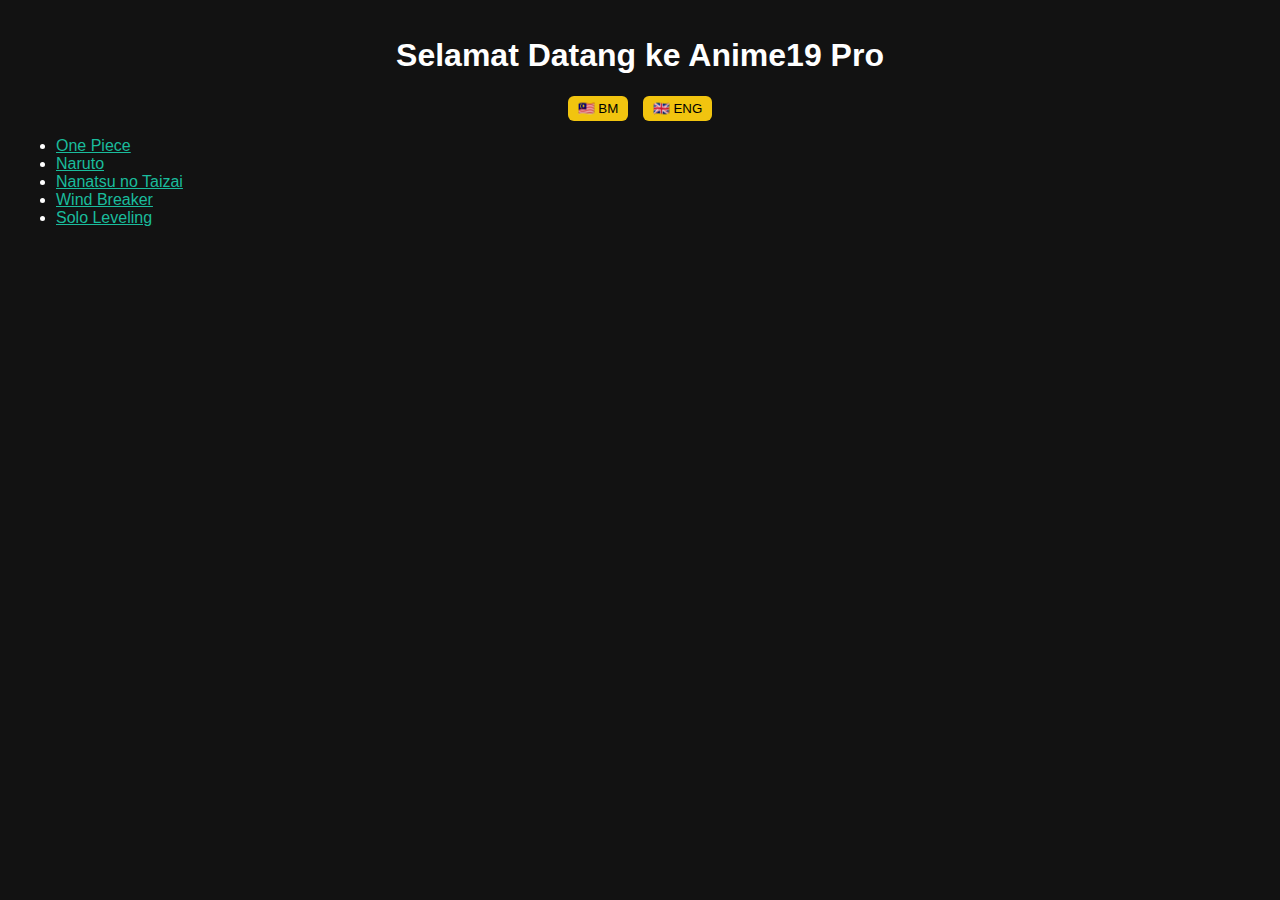
<file: index.html>
<!DOCTYPE html>
<html lang="ms">
<head>
  <meta charset="UTF-8" />
  <meta name="viewport" content="width=device-width, initial-scale=1.0" />
  <title>Anime19 Pro</title>
  <link rel="stylesheet" href="style.css" />
  <script src="lang.js" defer></script>
</head>
<body>
  <header>
    <h1 data-lang="ms">Selamat Datang ke Anime19 Pro</h1>
    <h1 data-lang="en" style="display:none;">Welcome to Anime19 Pro</h1>
    <button onclick="setLanguage('ms')">🇲🇾 BM</button>
    <button onclick="setLanguage('en')">🇬🇧 ENG</button>
  </header>
  <main>
    <ul>
      <li><a href="anime/onepiece/episod.html">One Piece</a></li>
      <li><a href="anime/naruto/episod.html">Naruto</a></li>
      <li><a href="anime/nanatsu/episod.html">Nanatsu no Taizai</a></li>
      <li><a href="anime/windbreaker/episod.html">Wind Breaker</a></li>
      <li><a href="anime/sololevelling/episod.html">Solo Leveling</a></li>
    </ul>
  </main>
</body>
</html>
</file>
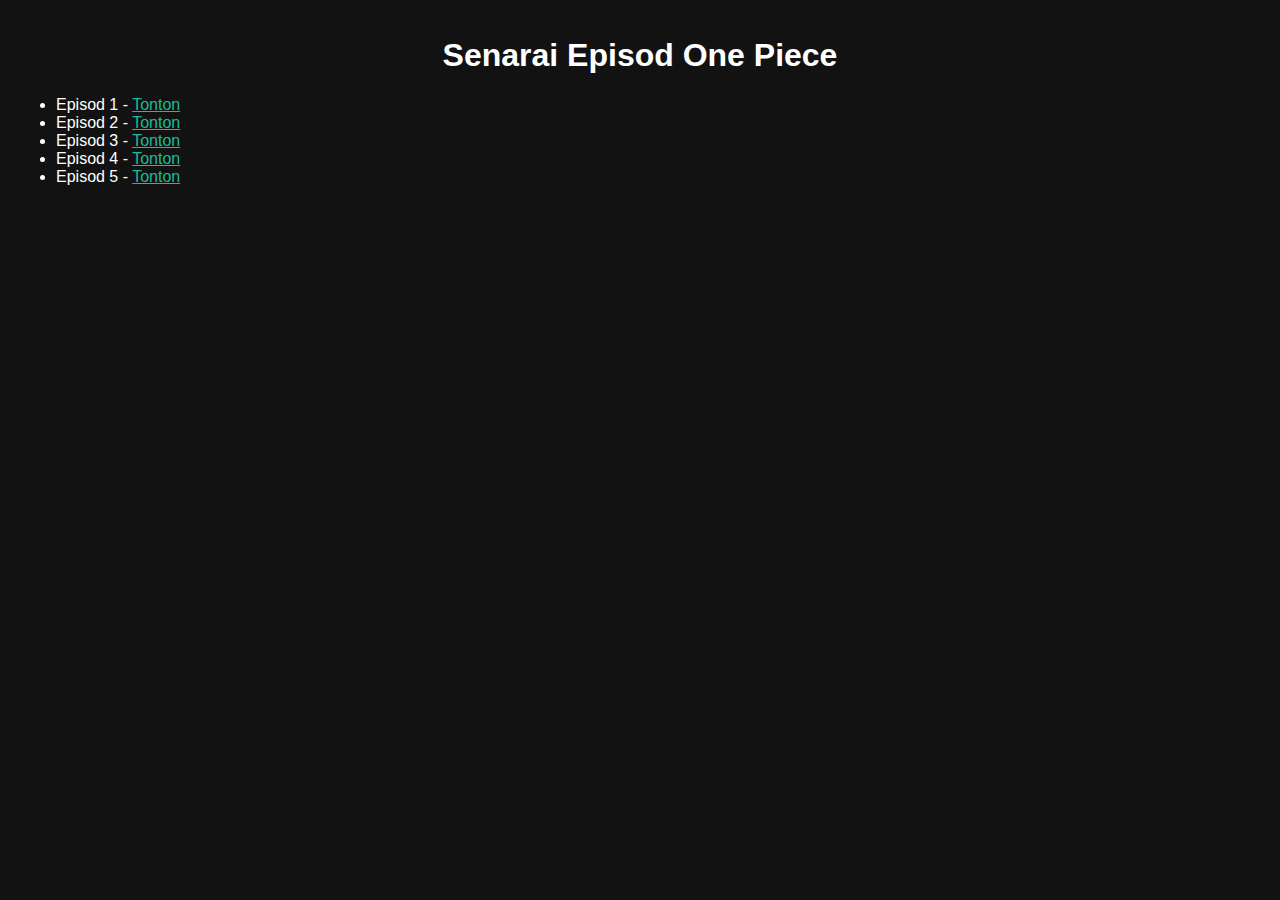
<file: episod.html>
<!DOCTYPE html>
<html lang="ms">
<head>
    <meta charset="UTF-8">
    <title>Senarai Episod - Anime19</title>
    <link rel="stylesheet" href="style.css">
</head>
<body>
    <header>
        <h1>Senarai Episod One Piece</h1>
    </header>
    <main>
        <ul class="episode-list">
            <li>Episod 1 - <a href="https://www.youtube.com/watch?v=dQw4w9WgXcQ" target="_blank">Tonton</a></li>
            <li>Episod 2 - <a href="https://www.youtube.com/watch?v=dQw4w9WgXcQ" target="_blank">Tonton</a></li>
            <li>Episod 3 - <a href="https://www.youtube.com/watch?v=dQw4w9WgXcQ" target="_blank">Tonton</a></li>
            <li>Episod 4 - <a href="https://www.youtube.com/watch?v=dQw4w9WgXcQ" target="_blank">Tonton</a></li>
            <li>Episod 5 - <a href="https://www.youtube.com/watch?v=dQw4w9WgXcQ" target="_blank">Tonton</a></li>
        </ul>
    </main>
</body>
</html>
</file>
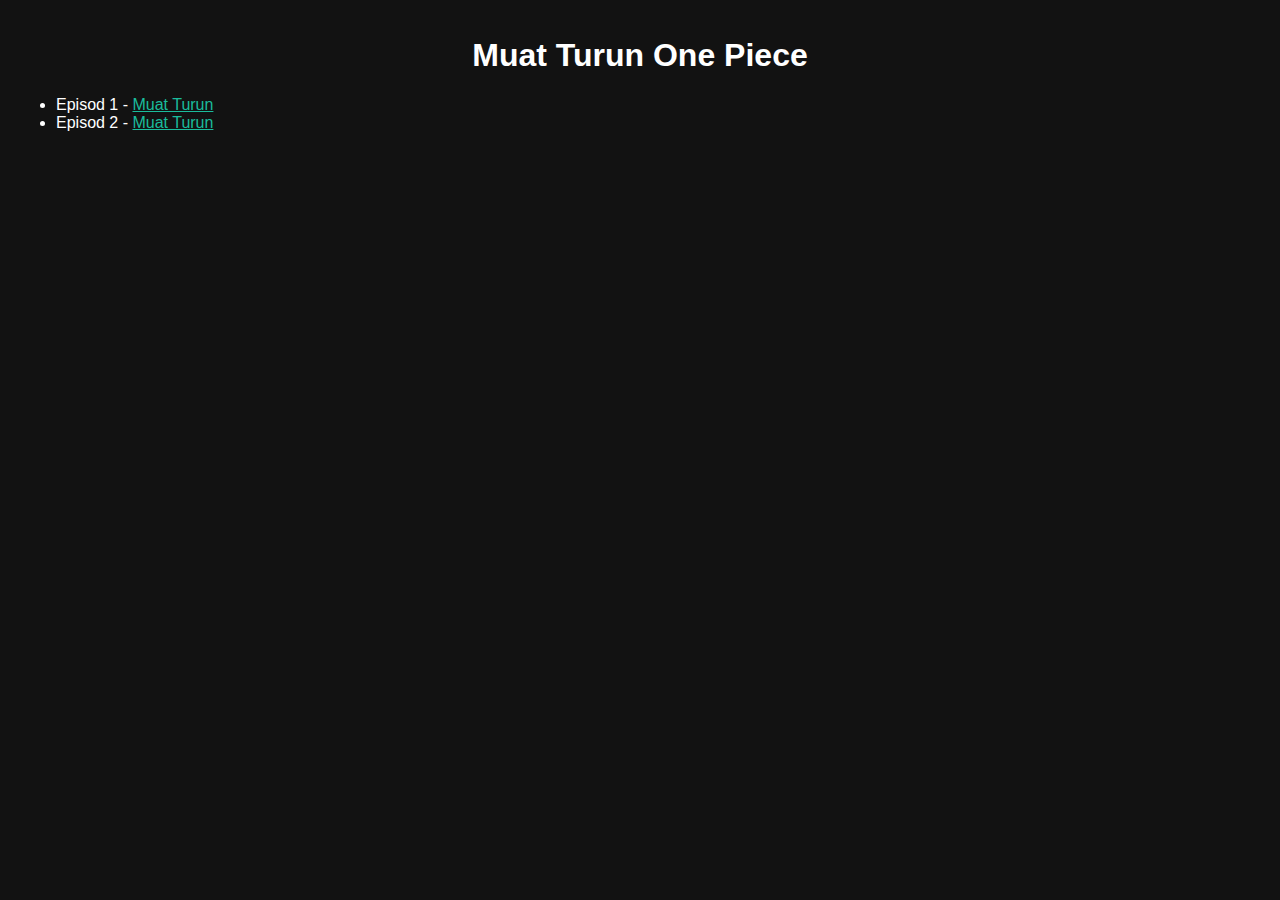
<file: link.html>
<!DOCTYPE html>
<html lang="ms">
<head>
    <meta charset="UTF-8">
    <title>Muat Turun - Anime19</title>
    <link rel="stylesheet" href="style.css">
</head>
<body>
    <header>
        <h1>Muat Turun One Piece</h1>
    </header>
    <main>
        <ul class="download-list">
            <li>Episod 1 - <a href="#" target="_blank">Muat Turun</a></li>
            <li>Episod 2 - <a href="#" target="_blank">Muat Turun</a></li>
        </ul>
    </main>
</body>
</html>
</file>
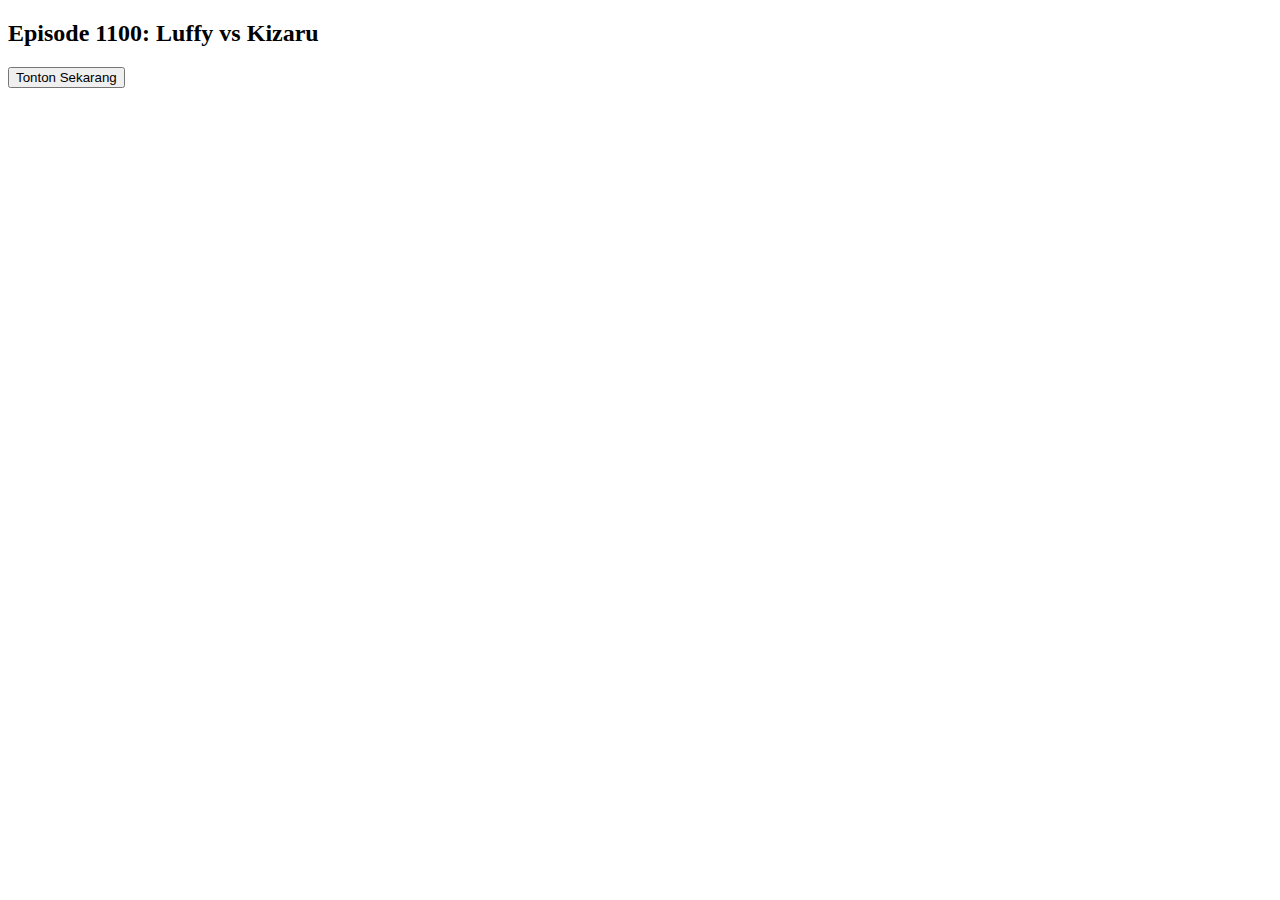
<file: anime/onepiece/episod.html>
<!DOCTYPE html>
<html>
<head><meta charset="UTF-8"><title>One Piece Episod</title></head>
<body>
<h2>Episode 1100: Luffy vs Kizaru</h2>
<a href="https://movie2box.com/eps/one-piece-season-22-episode-1100/" target="_blank">
  <button>Tonton Sekarang</button>
</a>
</body>
</html>
</file>
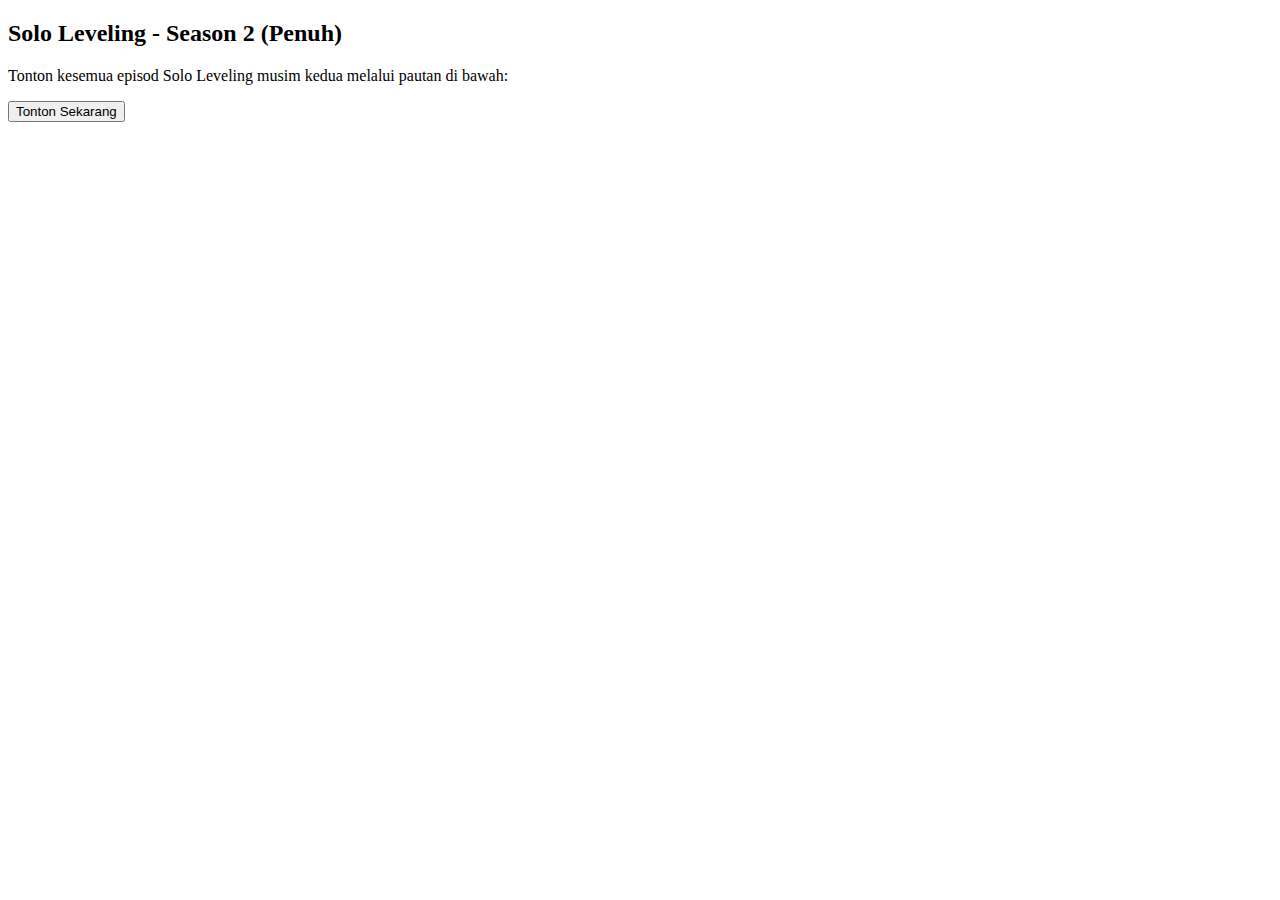
<file: anime/sololevelling/episod.html>
<!DOCTYPE html>
<html>
<head><meta charset="UTF-8"><title>Solo Leveling Episod</title></head>
<body>
<h2>Solo Leveling - Season 2 (Penuh)</h2>
<p>Tonton kesemua episod Solo Leveling musim kedua melalui pautan di bawah:</p>
<a href="https://movie2box.com/tv/solo-leveling-season-2-2025/" target="_blank">
  <button>Tonton Sekarang</button>
</a>
</body>
</html>
</file>
<file: style.css>
body {
  font-family: sans-serif;
  background-color: #121212;
  color: white;
  margin: 0;
  padding: 1rem;
}
header {
  text-align: center;
}
button {
  margin: 0 5px;
  padding: 5px 10px;
  border-radius: 6px;
  border: none;
  background: #f1c40f;
  cursor: pointer;
}
a {
  color: #1abc9c;
}
</file>
